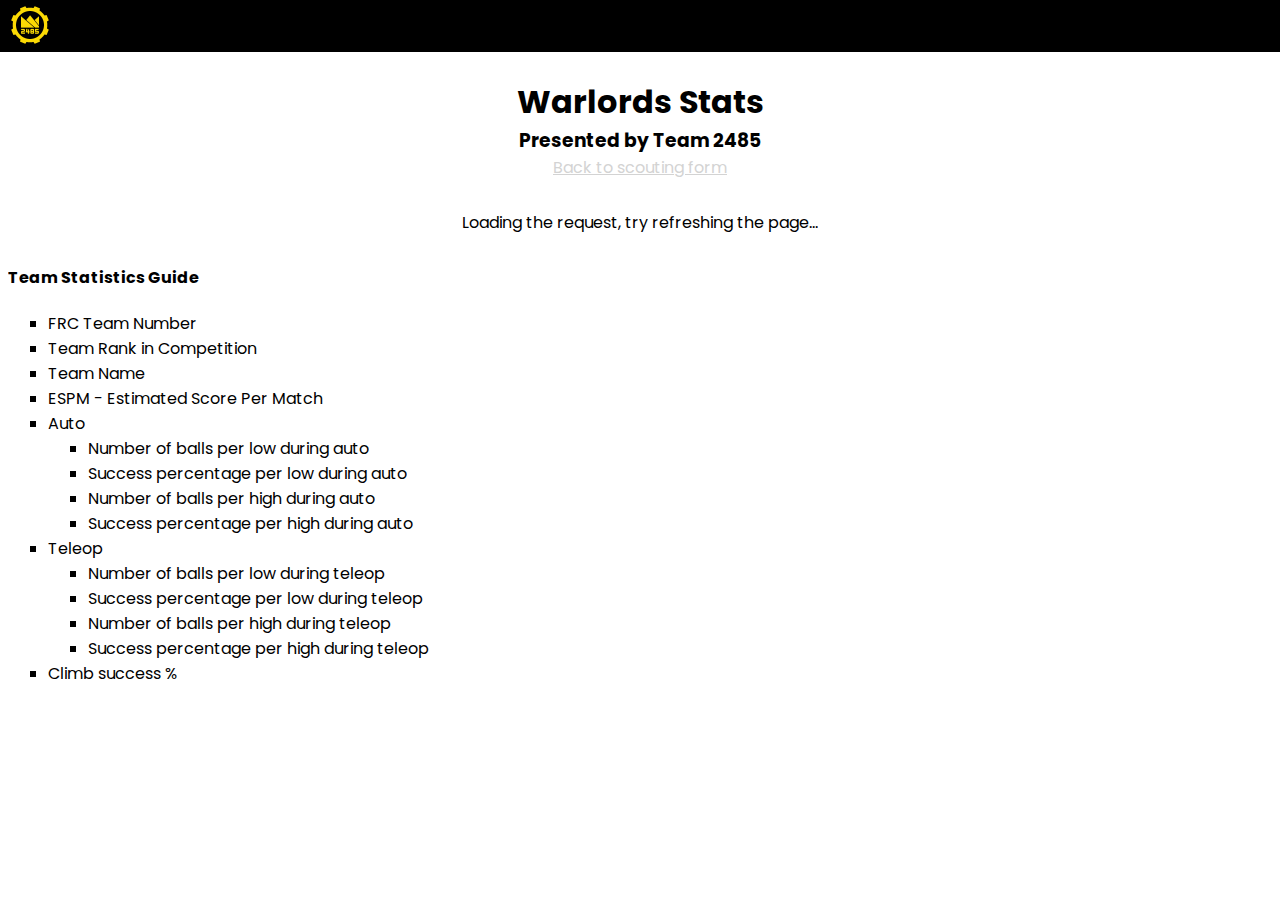
<file: interface.html>
<!DOCTYPE html>
<html>
    <head>
        <meta charset="UTF-8">
        <title>Data Visualization</title>
        <link href="interface.css" type="text/css" rel="stylesheet"/>
        <link href="https://fonts.googleapis.com/css?family=Poppins&display=swap" rel="stylesheet">
    </head>
    
    <body>
        <div class="pure-menu-horizontal" style="position: fixed; top:0; z-index: 5; height:50px; background-color: black; color: #FFD900; font-family: 'Oswald'">
            <img style="display:inline-block; vertical-align: top; padding-left: 10px; padding-top: 5px; height: 40px" src="resources/icon-on-black.png">
        </div>

        <br>
        <br>

        <h1 id="title">Warlords Stats</h1>
        <h3 id="match">Presented by Team 2485</h3>

        <p style="padding: 0 0 10 0; margin: 0 0 10 0"><a href="https://team2485.github.io/">Back to scouting form</a></p>
        
        <div id="team">
            <p style="text-align: center">Loading the request, try refreshing the page...</p>
        </div>

        <h4>Team Statistics Guide</h4>
        <ul>
            <li>FRC Team Number</li>
            <li>Team Rank in Competition</li>
            <li>Team Name</li>
            <li>ESPM - Estimated Score Per Match</li>
            <li>
                Auto
                <ul>
                    <li>Number of balls per low during auto</li>
                    <li>Success percentage per low during auto</li>
                    <li>Number of balls per high during auto</li>
                    <li>Success percentage per high during auto</li>
                </ul>
            </li>
            <li>
                Teleop
                <ul>
                    <li>Number of balls per low during teleop</li>
                    <li>Success percentage per low during teleop</li>
                    <li>Number of balls per high during teleop</li>
                    <li>Success percentage per high during teleop</li>
                </ul>
            </li>
            <li>Climb success %</li>
        </ul>

    </body>
    <script src="jquery.js" type="text/javascript"></script>
    <script src="interface.js"></script>
</html>
</file>
<file: interface.css>
/*
* Author: Brett Kim
* Purpose: Style the webpage to improve the viewing experience for users
*/

/*
* Headers and Other Text
*/

* {
    font-family: 'Poppins', sans-serif;
}

#title {
    text-align: center;
    margin: 20px 20px 0 20px;
}

p {
    text-align: center;
    margin: 0 0 30px 0;
}

#match {
    text-align: center;
    margin: 0;
}

h3 {
    margin: 20px 0 0 0;
}

/*
* Links
*/
a, a:visited {
    color: lightgray;
}

a:hover {
    color: #FFD900;
}

/*
* Tables
*/
table {
    table-layout: fixed;
    border-collapse: collapse;
    width: 95%;
    margin-left: 2.5%;
    margin-right: 2.5%;
    font-size: 0.8em;
    border-radius: 5px 5px 0 0;
    overflow: hidden;
    box-shadow: 0 0 20px rgba(0, 0, 0, 0.2);
    text-align: center;
}

th, td {
    height: 35px;
}

tr:hover {
    background: rgba(211, 211, 211, 0.342);
}

.score {
    background-color: rgba(211, 211, 211, 0.342);
}

ul {
    list-style-type: square;
    margin: 0;
}

th {
    background-color: black;
    color: #FFD900;
}

td {
    width: 100px;
}

.pure-menu-horizontal {
    background-color: white;
    position: fixed;
    width: 100%;
    top: 0;
    border-bottom-color: black;
    border-bottom-width: 2px;
    border-bottom-style: solid;
    left: 0;
    height: 36px;
}
</file>
